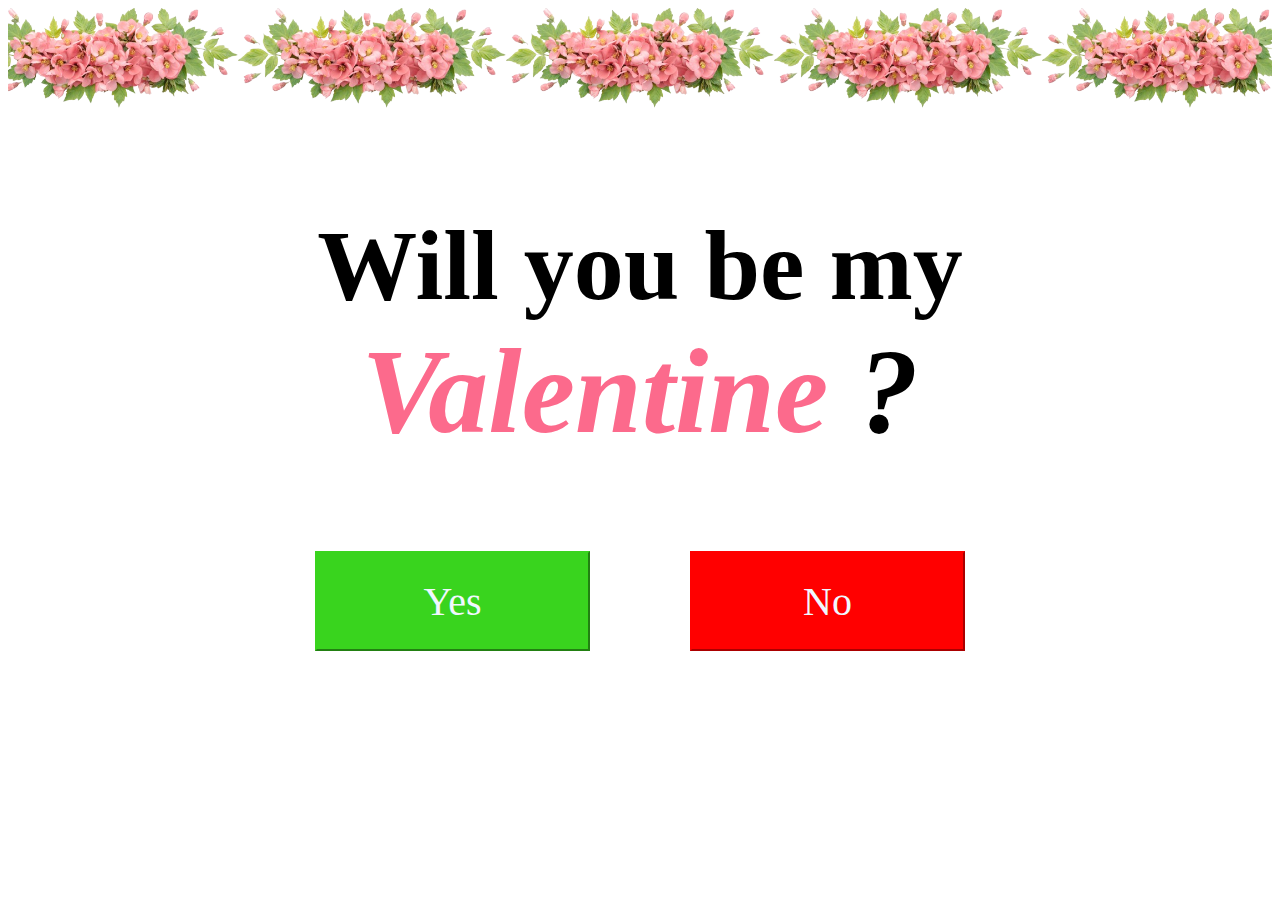
<file: index.html>
<!DOCTYPE html>
<html lang="en">
    <head>
      <title>Will you be me valentine ?</title>
      <link rel="stylesheet" href="style1.css" />
    </head>

    <body>
      <div class="flower-container">
        <img src="img/Transparent-Floral-Garland-removebg-preview.png"></img>
        <img src="img/Transparent-Floral-Garland-removebg-preview.png"></img>
        <img src="img/Transparent-Floral-Garland-removebg-preview.png"></img>
        <img src="img/Transparent-Floral-Garland-removebg-preview.png"></img>
        <img src="img/Transparent-Floral-Garland-removebg-preview.png"></img>
      </div>

      <h1>Will you be my</h1>
      <h2><em><span style="color:#fc6a8c">Valentine</span> ?</em></h2>

      <div class="button-container">
        <a href="page2.html">
          <button class="btn yes">Yes</button>
        </a>
        <button class="btn no">No</button>
      </div>

      <script src="script1.js"></script>

    </body>
  </html>
</html>
</file>
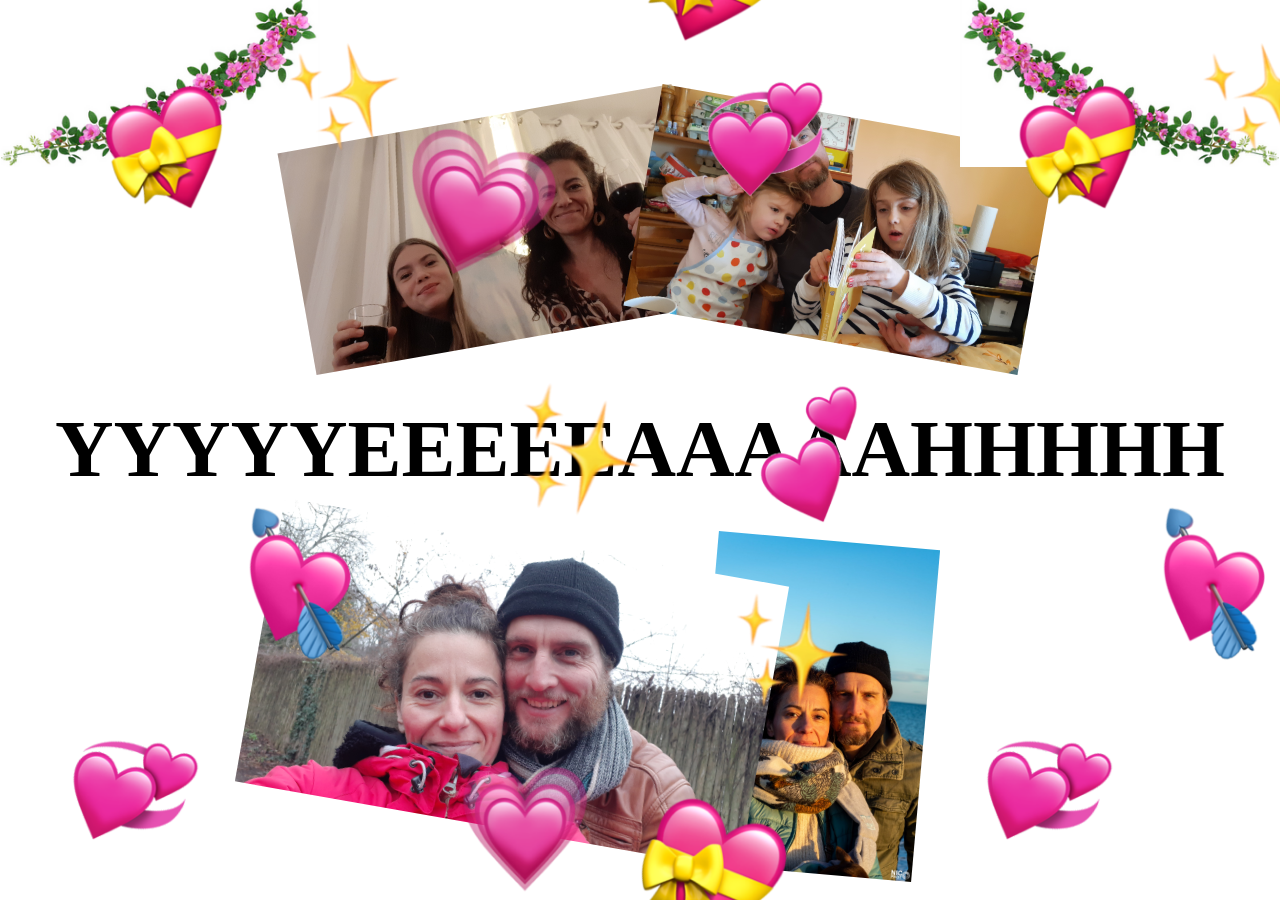
<file: page2.html>
<!DOCTYPE html>
<html lang="en">
    <head>
        <title>YYYYYEEEEEAAAAAHHHHHH</title>
        <link rel="stylesheet" href="style2.css">
    </head>
    <body>
        <div class="header-container">
            <h1>YYYYYEEEEEAAAAAHHHHH</h1>
        </div>

        <div class="image-alice-container">
            <img src="img/1.jpg" id="alice1"></img>
            <img src="img/3.jpg" id="alice3"></img>
            <img src="img/2.jpg" id="alice4"></img>
            <img src="img/5.jpg" id="alice5"></img>

            <img src="img/rose.png" id="rose1"></img>
            <img src="img/rose.png" id="rose2"></img>
        </div>

        <div class="image-container">
            <img src="img/hearts.png"></img>
            <img src="img/hearts.png"></img>
        </div>
        <div class="image-container2">
            <img src="img/hearts.png"></img>
            <img src="img/hearts.png"></img>
        </div>

        <script src="script2.js"></script>
</html>
</file>
<file: style1.css>
html,
body {
  background-color: white;
  overflow: hidden;
}

h1 {
  font-family: Georgia, "Times New Roman", Times, serif;
  font-size: 100px;
  text-align: center;
  vertical-align: middle;
  margin-top: 100px;
  margin-bottom: 0%;
}

h2 {
  font-family: Georgia, "Times New Roman", Times, serif;
  font-size: 120px;
  text-align: center;
  vertical-align: middle;
  margin-top: 0%;
  margin-bottom: 0%;
}

.flower-container {
  display: flex;
  justify-content: center;
  align-items: center;
  clear: top;
  z-index: -1;
}

img {
  height: 100px;
  width: 100%;
}

.button-container {
  display: flex;
  justify-content: center;
  align-items: center;
  margin-top: 80px;
}

.btn {
  width: 275px;
  height: 100px;
  font-size: 40px;
  font-family: Georgia, "Times New Roman", Times, serif;
  color: aliceblue;
  margin: 10px;
}

.yes {
  background-color: #39d41e;
  border-color: #39d41e;
  margin-right: 50px;
}

.no {
  background-color: red;
  border-color: red;
  transition: top 0.1s, left 0.1s;
  margin-left: 50px;
}
</file>
<file: style2.css>
html {
  margin: 0;
  padding: 0;
  display: flex;
  height: 100%;
  width: 100%;
}

body{
  margin: 0;
  padding: 0;
  display: flex;
  height: 100%;
  width: 100%;
}

.header-container {
  z-index: -1;
  position: absolute;
  top: 50%;
  left: 50%;
  transform: translate(-50%, -50%);
}

.header-container h1 {
  z-index: -1;
  font-size: 9vh;
  font-family: Georgia, "Times New Roman", Times, serif;
}

.image-container {
  position: fixed;
  display: flex;
  justify-content: flex-end;
  top: 0;
  bottom: 0;
  left: 0;
  width: 50vw;
}

.image-container2 {
  position: fixed;
  top: 0;
  bottom: 0;
  right: 0;
  width: 50vw;
}

.image-container img,
.image-container2 img {
  height: 100vh;
  position: absolute;
}

.image-container img:nth-child(2),
.image-container2 img:nth-child(2) {
  top: -100vh;
  z-index: 2;
}

.image-alice-container {
  position: relative;
  height: 100%;
  width: 100%;
}

#alice1 {
  position: absolute;
  height: 37%;
  width: auto;
  left: 55%;
  top: 60%;
  transform: rotate(5deg);
}

#alice3 {
  position: absolute;
  height: 25%;
  left: 23%;
  top: 13%;
  transform: rotate(-10deg);
}

#alice4 {
  position: absolute;
  height: 25%;
  left: 50%;
  top: 13%;
  transform: rotate(10deg);
}

#alice5{
  position: absolute;
  height: 32%;
  left: 20%;
  top: 60%;
  transform: rotate(10deg);
}

#rose1{
  position: absolute;
  width: 25%;
  left: 0;
  top: 0;
  z-index: -1;
}

#rose2{
  position: absolute;
  width: 25%;
  right: 0;
  top: 0;
  transform: scaleX(-1);
}
</file>
